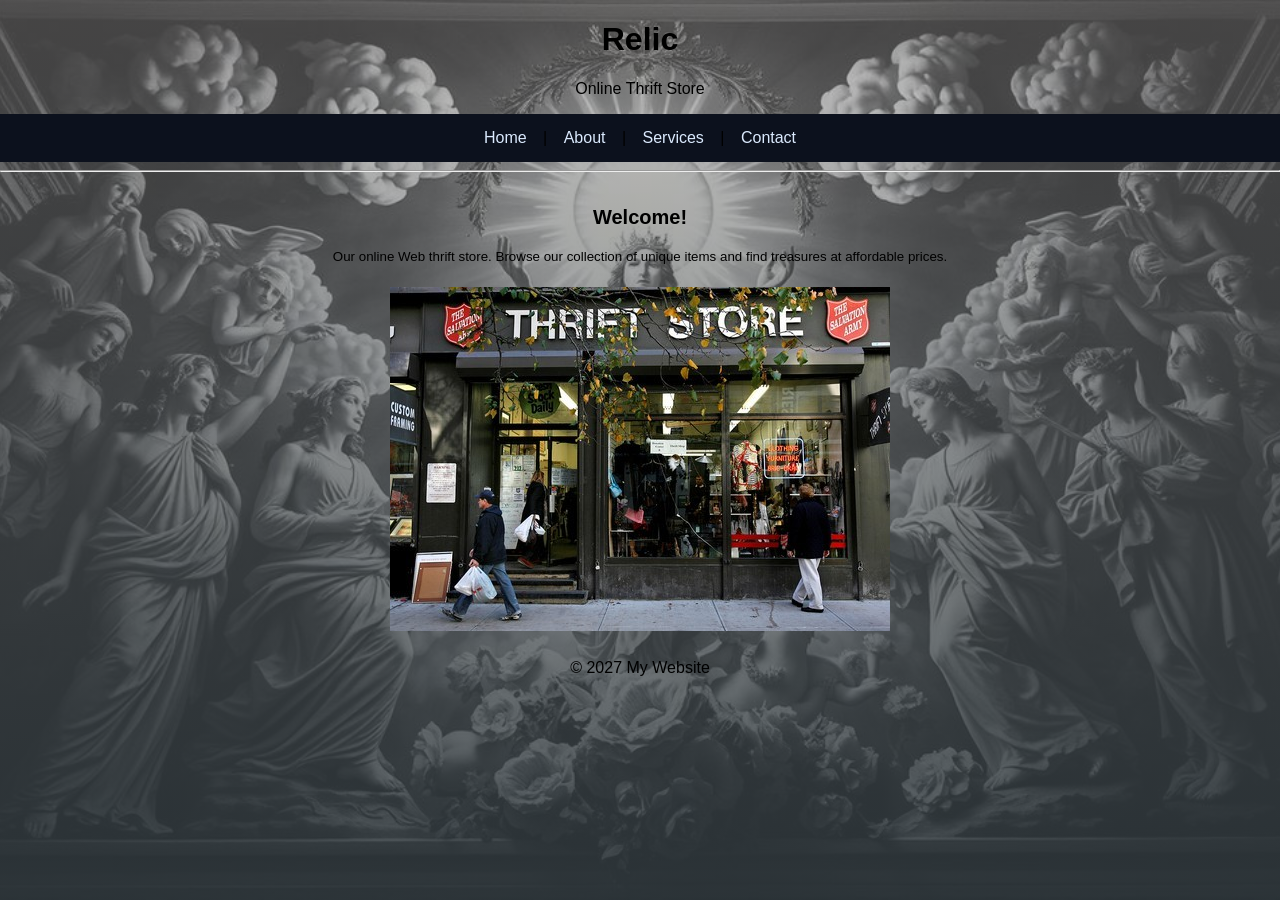
<file: index.html>
<!DOCTYPE html>
<html lang="en">
<head>
  <meta charset="UTF-8">
  <meta name="viewport" content="width=device-width, initial-scale=1.0">
  <title>Relic</title>
  <link rel="stylesheet" href="style.css">
</head>
<body>

  <header>
    <h1>Relic</h1>
    <p>Online Thrift Store</p>
  </header>

  <nav>
    <a href="index.html">Home</a> |
    <a href="about.html">About</a> |
    <a href="services.html">Services</a> |
    <a href="contact.html">Contact</a>
  </nav>

  <hr>

  <main>
        <h2><sub>Welcome!</sub></h2>
        <p><sup>Our online Web thrift store. Browse our collection of unique items and find treasures at affordable prices.</sup></p>

    <img src="thriftstore.jpg" alt="Vintage items in a thrift store" width="500" height="344">
  
  </main>

  <footer>
    <p>&copy; 2027 My Website</p>
  </footer>

</body>
</html>
</file>
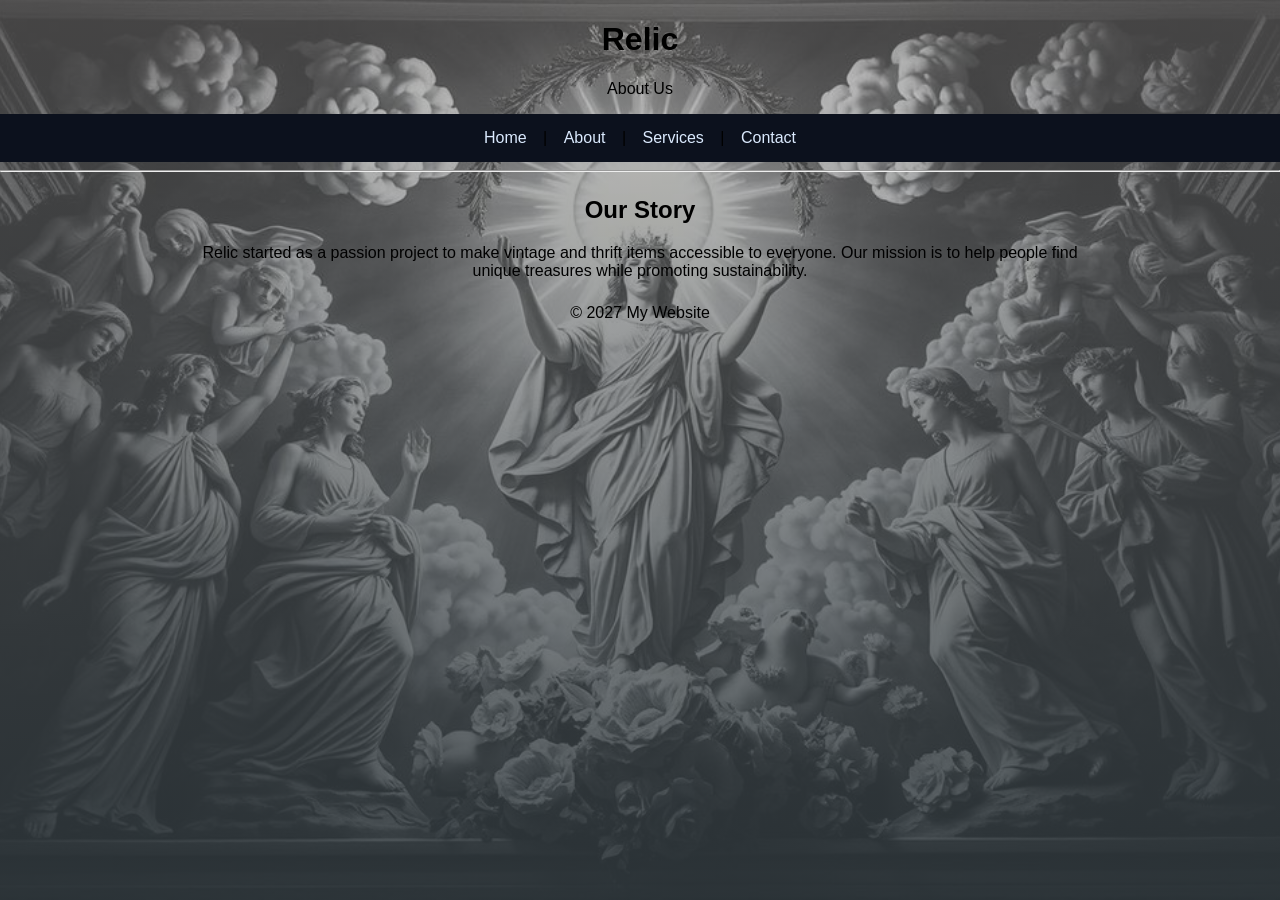
<file: About.html>
<!DOCTYPE html>
<html lang="en">
<head>
  <meta charset="UTF-8">
  <meta name="viewport" content="width=device-width, initial-scale=1.0">
  <title>About | Relic</title>
  <link rel="stylesheet" href="style.css">
</head>
<body>

  <header>
    <h1>Relic</h1>
    <p>About Us</p>
  </header>

  <nav>
    <a href="index.html">Home</a> |
    <a href="about.html">About</a> |
    <a href="services.html">Services</a> |
    <a href="contact.html">Contact</a>
  </nav>

  <hr>

  <main>
    <h2>Our Story</h2>
    <p>Relic started as a passion project to make vintage and thrift items accessible to everyone. Our mission is to help people find unique treasures while promoting sustainability.</p>
  </main>

  <footer>
    <p>&copy; 2027 My Website</p>
  </footer>

</body>
</html>
</file>
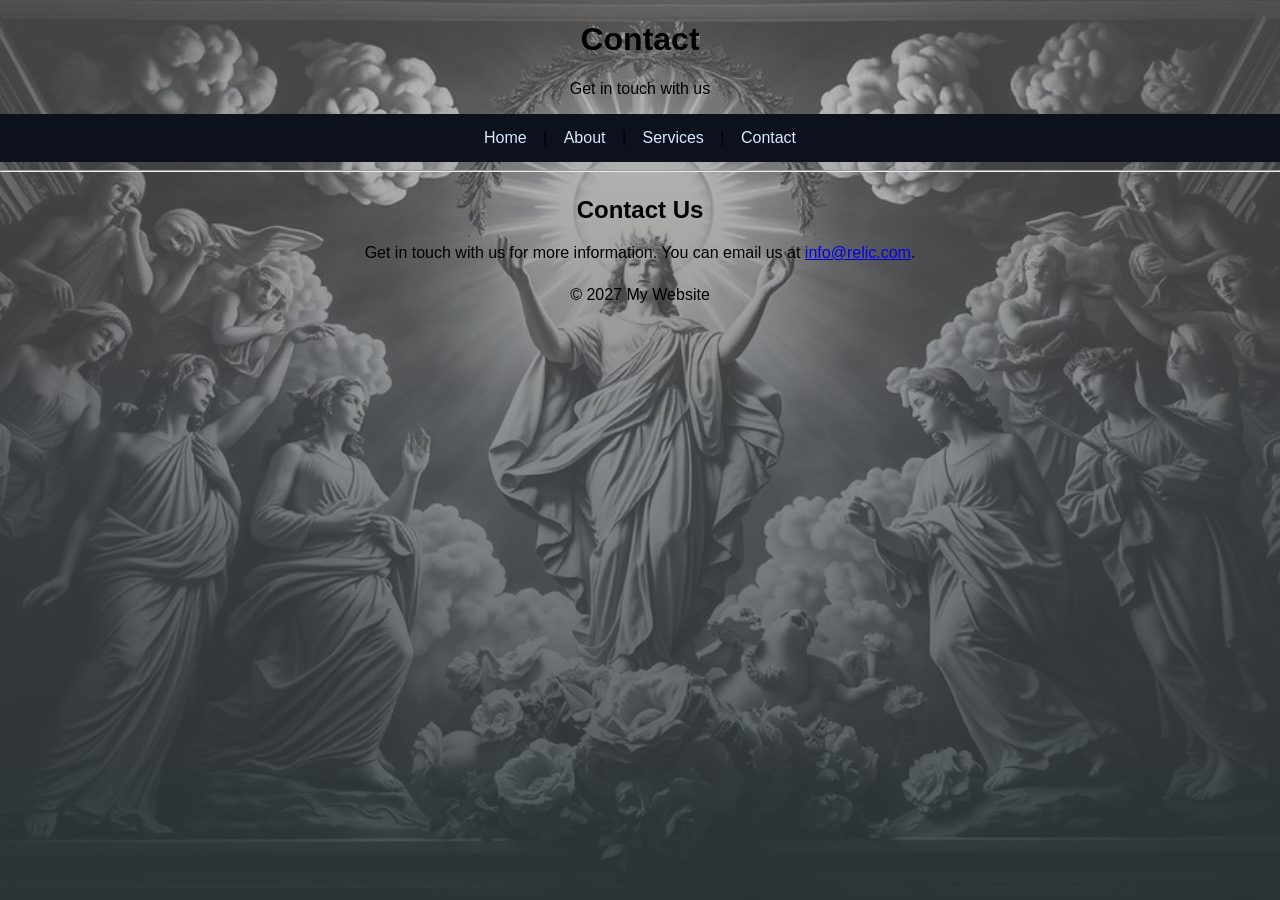
<file: contact.html>
<!DOCTYPE html>
<html lang="en">
<head>
  <meta charset="UTF-8">
  <meta name="viewport" content="width=device-width, initial-scale=1.0">
  <title>Contact | Relic</title>
  <link rel="stylesheet" href="style.css">
</head>
<body>

  <header>
      <h1>Contact</h1>
      <p>Get in touch with us</p>
  </header>

  <nav>
      <a href="index.html">Home</a> |
      <a href="about.html">About</a> |
      <a href="services.html">Services</a> |
      <a href="contact.html">Contact</a>
  </nav>

  <hr>

  <main>
      <h2>Contact Us</h2>
      <p>Get in touch with us for more information. You can email us at <a href="mailto:info@relic.com">info@relic.com</a>.</p>
  </main>

  <footer>
      <p>&copy; 2027 My Website</p>
  </footer>

</body>
</html>
</file>
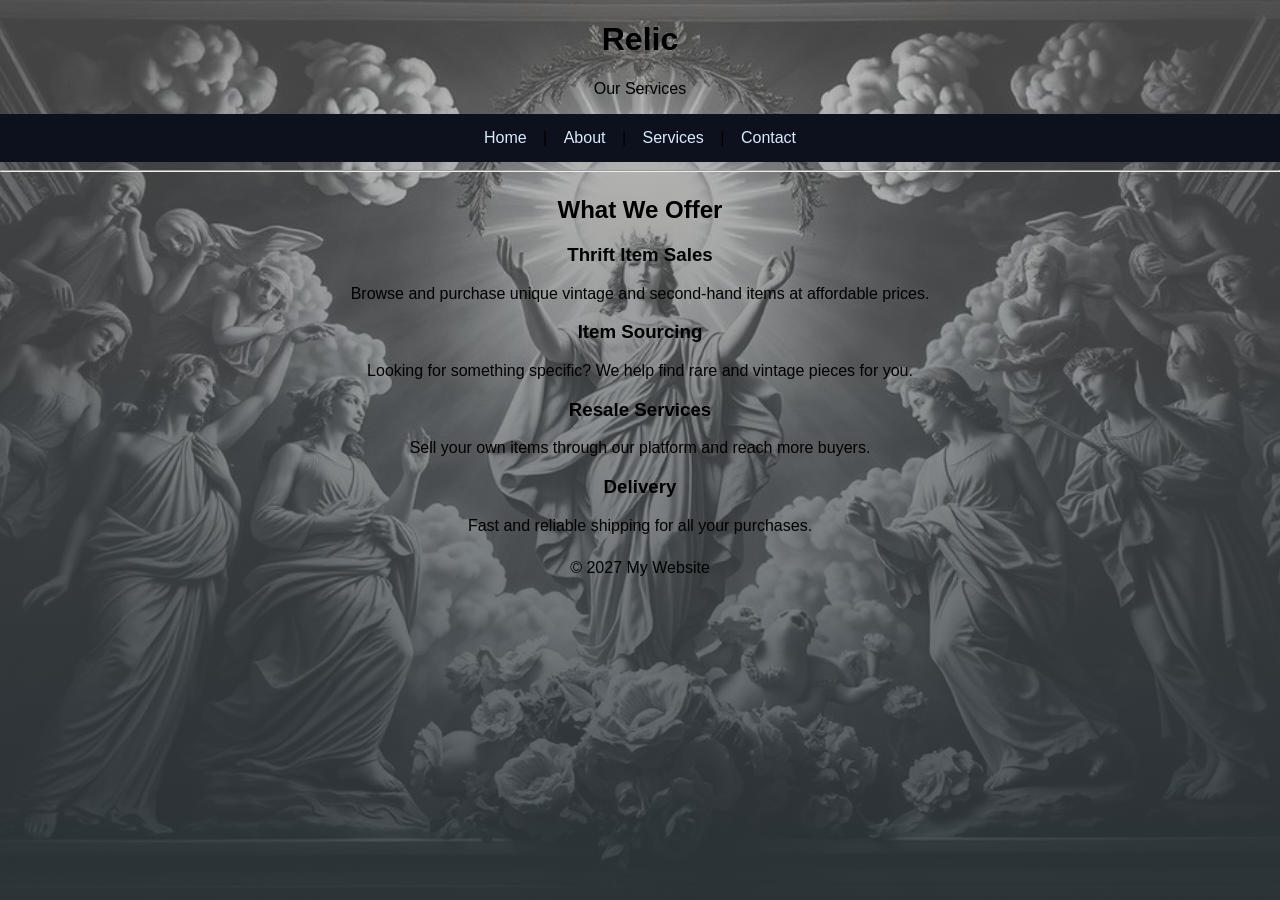
<file: services.html>
<!DOCTYPE html>
<html lang="en">
<head>
  <meta charset="UTF-8">
  <meta name="viewport" content="width=device-width, initial-scale=1.0">
  <title>Services | Relic</title>
  <link rel="stylesheet" href="style.css">
</head>
<body>

  <header>
    <h1>Relic</h1>
    <p>Our Services</p>
  </header>

  <nav>
    <a href="index.html">Home</a> |
    <a href="about.html">About</a> |
    <a href="services.html">Services</a> |
    <a href="contact.html">Contact</a>
  </nav>

  <hr>

  <main>
    <h2>What We Offer</h2>

    <section>
      <h3>Thrift Item Sales</h3>
      <p>Browse and purchase unique vintage and second-hand items at affordable prices.</p>
    </section>

    <section>
      <h3>Item Sourcing</h3>
      <p>Looking for something specific? We help find rare and vintage pieces for you.</p>
    </section>

    <section>
      <h3>Resale Services</h3>
      <p>Sell your own items through our platform and reach more buyers.</p>
    </section>

    <section>
      <h3>Delivery</h3>
      <p>Fast and reliable shipping for all your purchases.</p>
    </section>

  </main>

  <footer>
    <p>&copy; 2027 My Website</p>
  </footer>

</body>
</html>
</file>
<file: style.css>
body {

  background-image: linear-gradient(rgba(143, 141, 141, 0.486), rgba(49, 58, 63, 0.85)),
    url("BACKGROUND.jpg");
    background-size: cover;
    background-position: center;
    background-attachment: fixed;
  margin: 0;
  font-family: Arial, Helvetica, sans-serif;
  background-color:rgb(212, 212, 212);
  color: rgb(0, 0, 0);
  text-align: center;
}

nav {
  background: rgb(12, 17, 29);
  padding: 15px;
  text-align: center;
}

nav a {
  color: rgb(219, 234, 254);
  text-decoration: none;
  margin: 0 12px;
}

nav a:hover {
  color: rgb(255, 255, 255);
}

main {
  max-width: 900px;
  margin: 24px auto;
  padding: 0 16px;
}

input, textarea, button {
  font: inherit;
}
</file>
